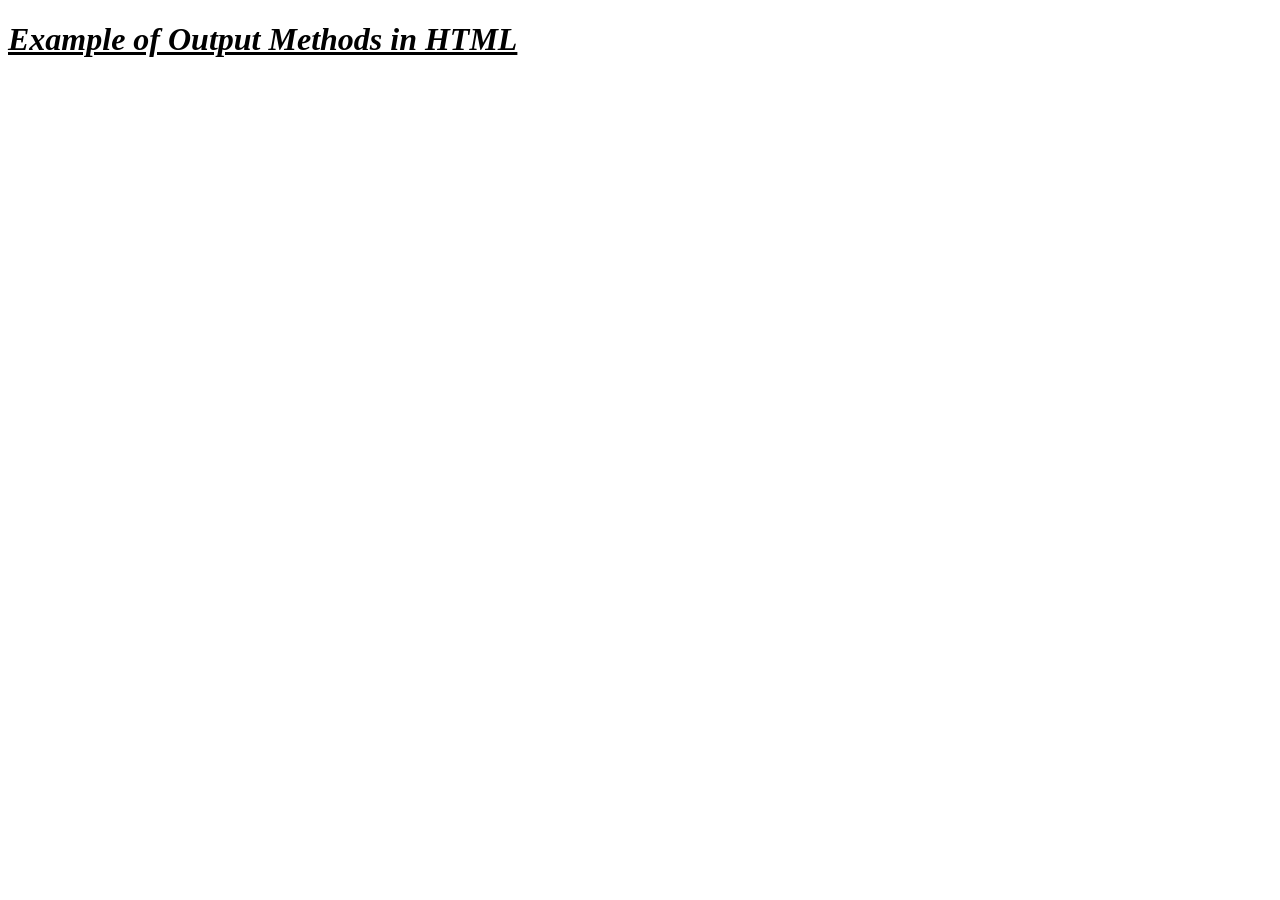
<file: day 1.html>
<!DOCTYPE html>
<html lang="en">
<head>
    <meta charset="UTF-8">
    <meta name="viewport" content="width=device-width, initial-scale=1.0">
    <script src="./index.js"></script>
    <title>Output Method</title>
</head>
<body>
    <h1><b><i><u>Example of Output Methods in HTML</u></i></b></h1>
</body>
</html>
</file>
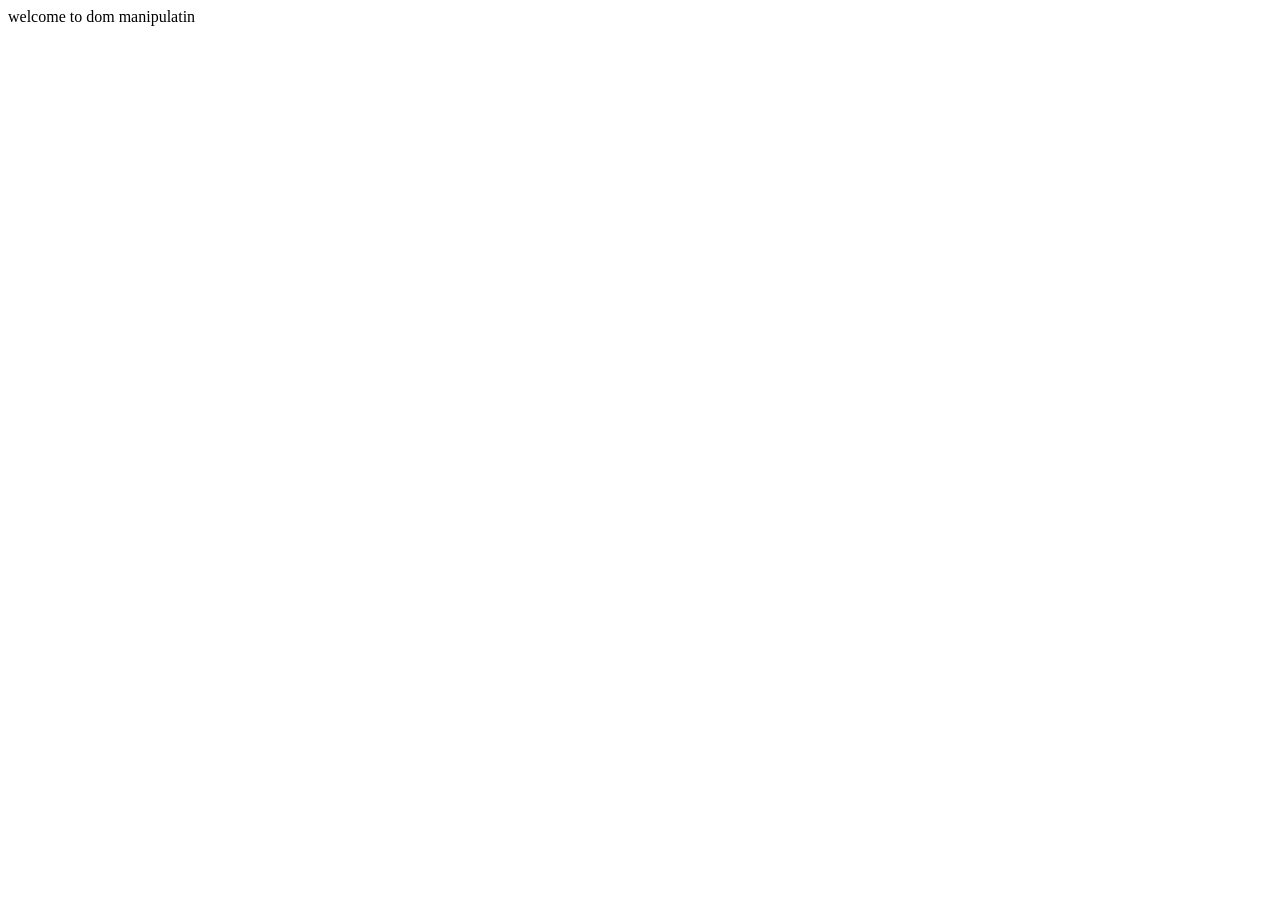
<file: dom.html>
<!DOCTYPE html>
<html lang="en">
<head>
    <meta charset="UTF-8">
    <meta name="viewport" content="width=device-width, initial-scale=1.0">
    <title>intro to dom</title>
</head>
<body>
    <div id="heading">welcome to dom manipulatin</div>

    
</body>
</html>
</file>
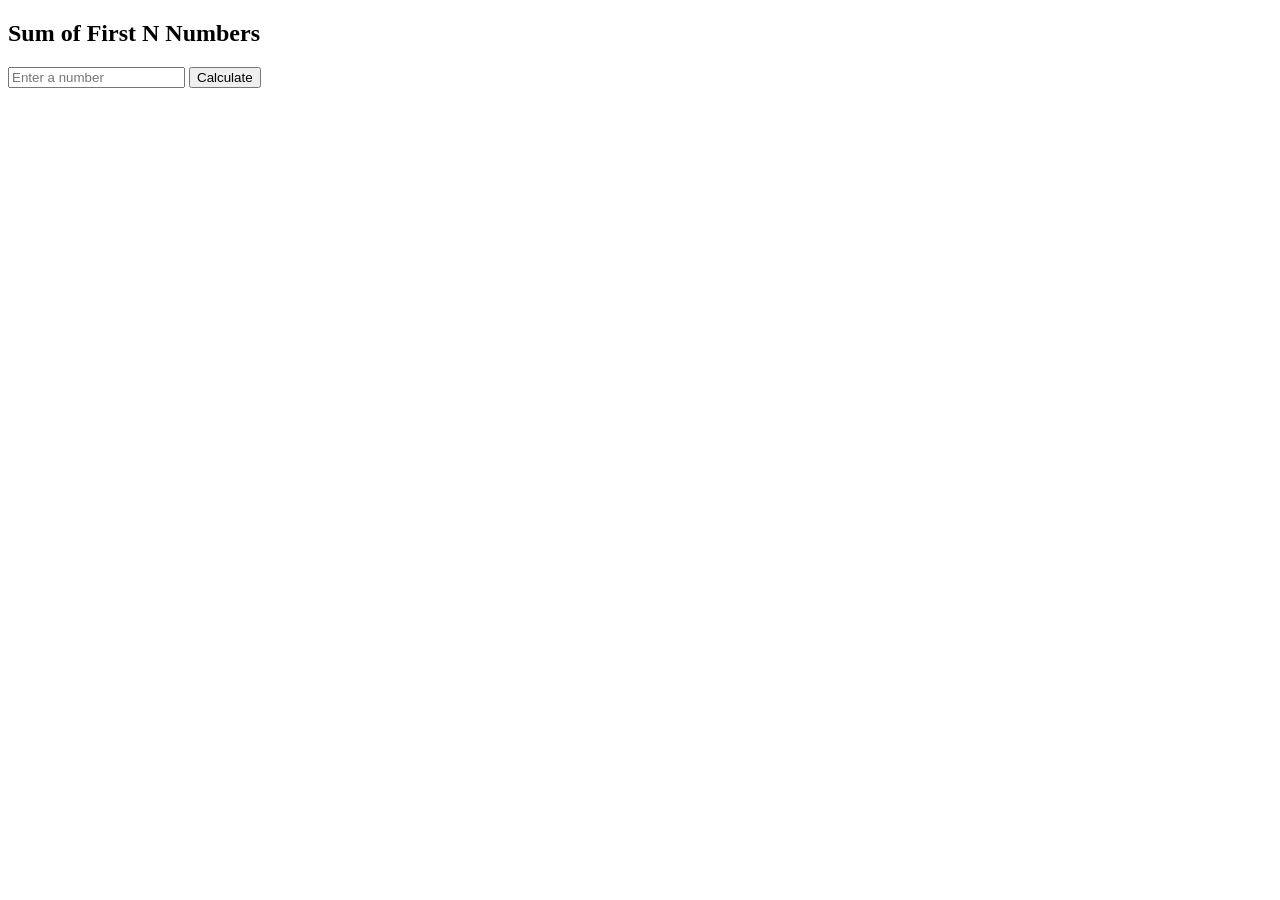
<file: end sem  1st year.html>
<!DOCTYPE html>
<html>
<head>
    <title>Sum of N Numbers</title>
</head>
<body>
    <h2>Sum of First N Numbers</h2>

    <input type="number" id="num" placeholder="Enter a number">
    <button onclick="calculateSum()">Calculate</button>

    <p id="result"></p>

    <script>
        function calculateSum() {
            let n = parseInt(document.getElementById("num").value);
            let sum = 0;

            for (let i = 1; i <= n; i++) {
                sum += i;
            }

            document.getElementById("result").innerText =
                "Sum = " + sum;
        }
    </script>
</body>
</html>
</file>
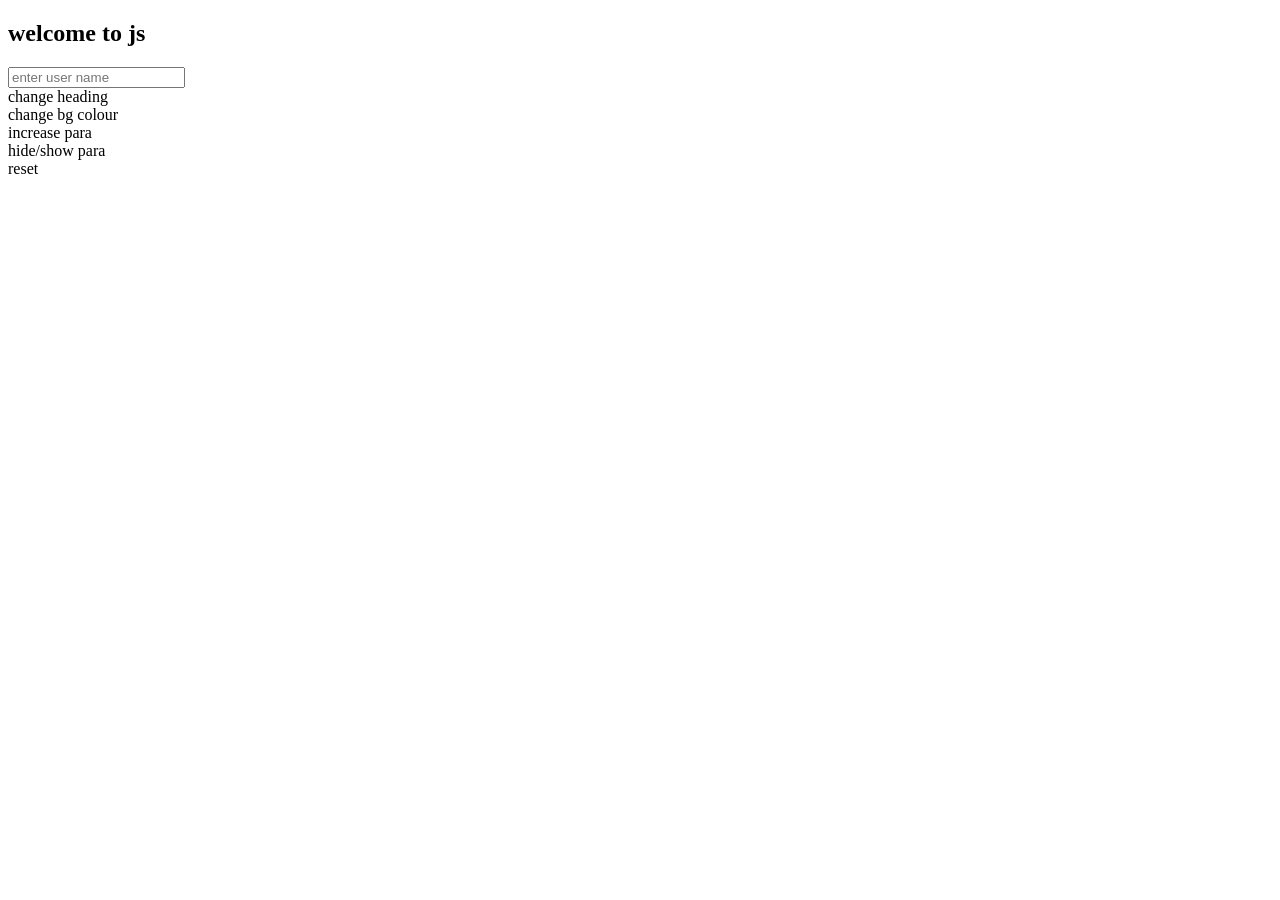
<file: exp.html>
<!DOCTYPE html>
<html lang="en">
<head>
    <meta charset="UTF-8">
    <meta name="viewport" content="width=device-width, initial-scale=1.0">
    <title>exp 6</title>
</head>
<body>
    <div class="container">
        <h2><div id="mainheading">welcome to js</div>
        </h2>
        <input type="text" id="userinput" placeholder="enter user name">
        <br>
<div id="button">change heading</div>
<div id="button">change bg colour</div>
<div id="button">increase para</div>
<div id="button">hide/show para</div>
<div id="button">reset</div>
<div id="button"></div>

    </div>

    
</body>
</html>
</file>
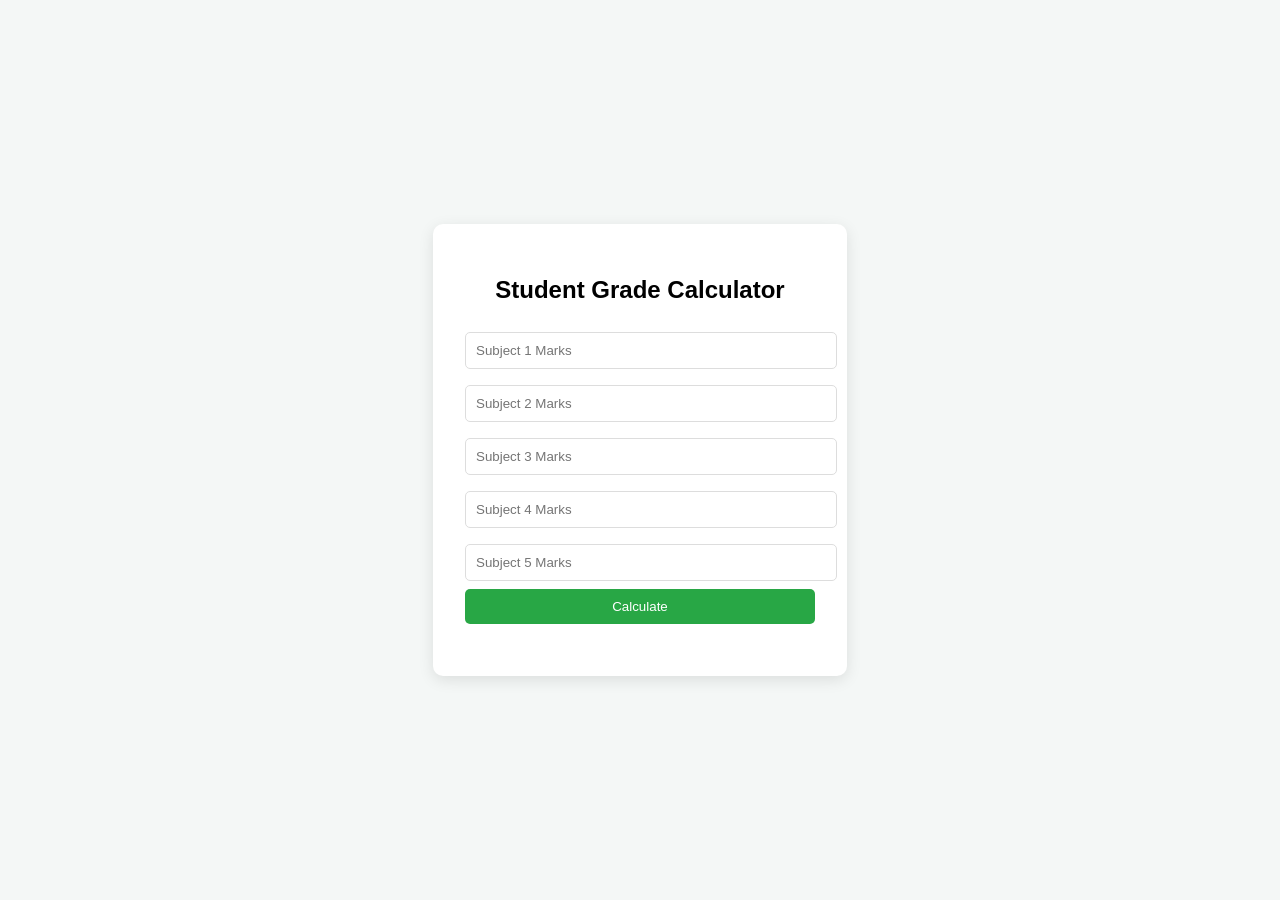
<file: sem2practical.html>
<!DOCTYPE html>
<html lang="en">

<head>
    <meta charset="UTF-8">
    <meta name="viewport" content="width=device-width, initial-scale=1.0">
    <title>Grade Calculator</title>

    <style>
        body {
            font-family: 'Segoe UI', Tahoma, Geneva, Verdana, sans-serif;
            background-color: #f4f7f6;
            display: flex;
            justify-content: center;
            align-items: center;
            height: 100vh;
            margin: 0;
        }

        .container {
            background: white;
            padding: 2rem;
            border-radius: 10px;
            box-shadow: 0 4px 15px rgba(0, 0, 0, 0.1);
            text-align: center;
            width: 350px;
        }

        .input-group input {
            width: 100%;
            padding: 10px;
            margin: 8px 0;
            border: 1px solid #ddd;
            border-radius: 5px;
        }

        button {
            background-color: #28a745;
            color: white;
            padding: 10px;
            border: none;
            border-radius: 5px;
            cursor: pointer;
            width: 100%;
        }

        .result-box {
            margin-top: 20px;
            font-weight: bold;
        }

        .pass {
            color: green;
        }

        .fail {
            color: red;
        }
    </style>
</head>

<body>

    <div class="container">
        <h2>Student Grade Calculator</h2>

        <div class="input-group">
            <input type="number" id="sub1" placeholder="Subject 1 Marks">
            <input type="number" id="sub2" placeholder="Subject 2 Marks">
            <input type="number" id="sub3" placeholder="Subject 3 Marks">
            <input type="number" id="sub4" placeholder="Subject 4 Marks">
            <input type="number" id="sub5" placeholder="Subject 5 Marks">
        </div>

        <button onclick="calculate()">Calculate</button>

        <div id="result" class="result-box"></div>
    </div>

    <script>
        function calculate() {
            let s1 = parseFloat(document.getElementById('sub1').value);
            let s2 = parseFloat(document.getElementById('sub2').value);
            let s3 = parseFloat(document.getElementById('sub3').value);
            let s4 = parseFloat(document.getElementById('sub4').value);
            let s5 = parseFloat(document.getElementById('sub5').value);

            if (isNaN(s1) || isNaN(s2) || isNaN(s3) || isNaN(s4) || isNaN(s5)) {
                alert("Please enter marks for all subjects");
                return;

            }

            let total = s1 + s2 + s3 + s4 + s5;
            let percentage = (total / 500) * 100;
            let grade = "";


            let resultClass = "pass";

            if (s1 < 35 || s2 < 35 || s3 < 35 || s4 < 35 || s5 < 35) {
                grade = "Fail (Failed in one or more subjects)";
                resultClass = "fail";
            } else if (percentage >= 75) {
                grade = "Distinction";
            } else if (percentage >= 60) {
                grade = "First Class";
            } else if (percentage >= 50) {
                grade = "Second Class";
            } else {
                grade = "Pass Class";
            }

            document.getElementById('result').innerHTML = `
        <p>Total Marks: ${total} / 500</p>
        <p>Percentage: ${percentage.toFixed(2)}%</p>
        <p class="${resultClass}">Result: ${grade}</p>
    `;
        }
    </script>

</body>

</html>
</file>
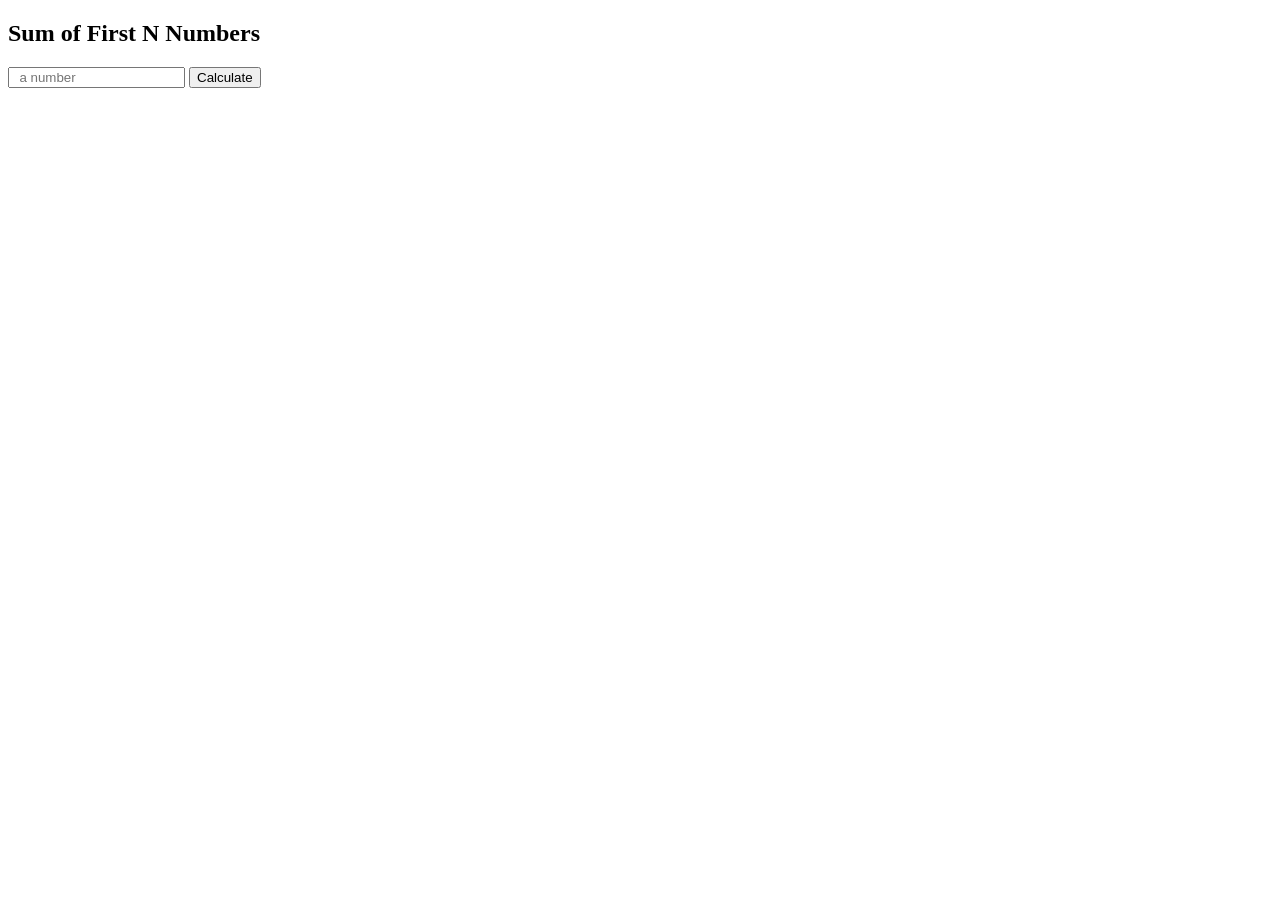
<file: sum.html>
<!DOCTYPE html>
<html>
<head>
    <title>Sum of N Numbers</title>
</head>
<body>
    <h2>Sum of First N Numbers</h2>

    <input type="number" id="num" placeholder="  a number">
    <button onclick="calculateSum()">Calculate</button>

    <p id="result"></p>

    <script>
        function calculateSum() {
            let n = parseInt(document.getElementById("num").value);
            let sum = 0                         ;

            for (let i = 1; i <= n; i++) {
                sum += i;
            }

            document.getElementById("result").innerText =
                "Sum = " + sum;
        }
    </script>
</body>
</html>
</file>
